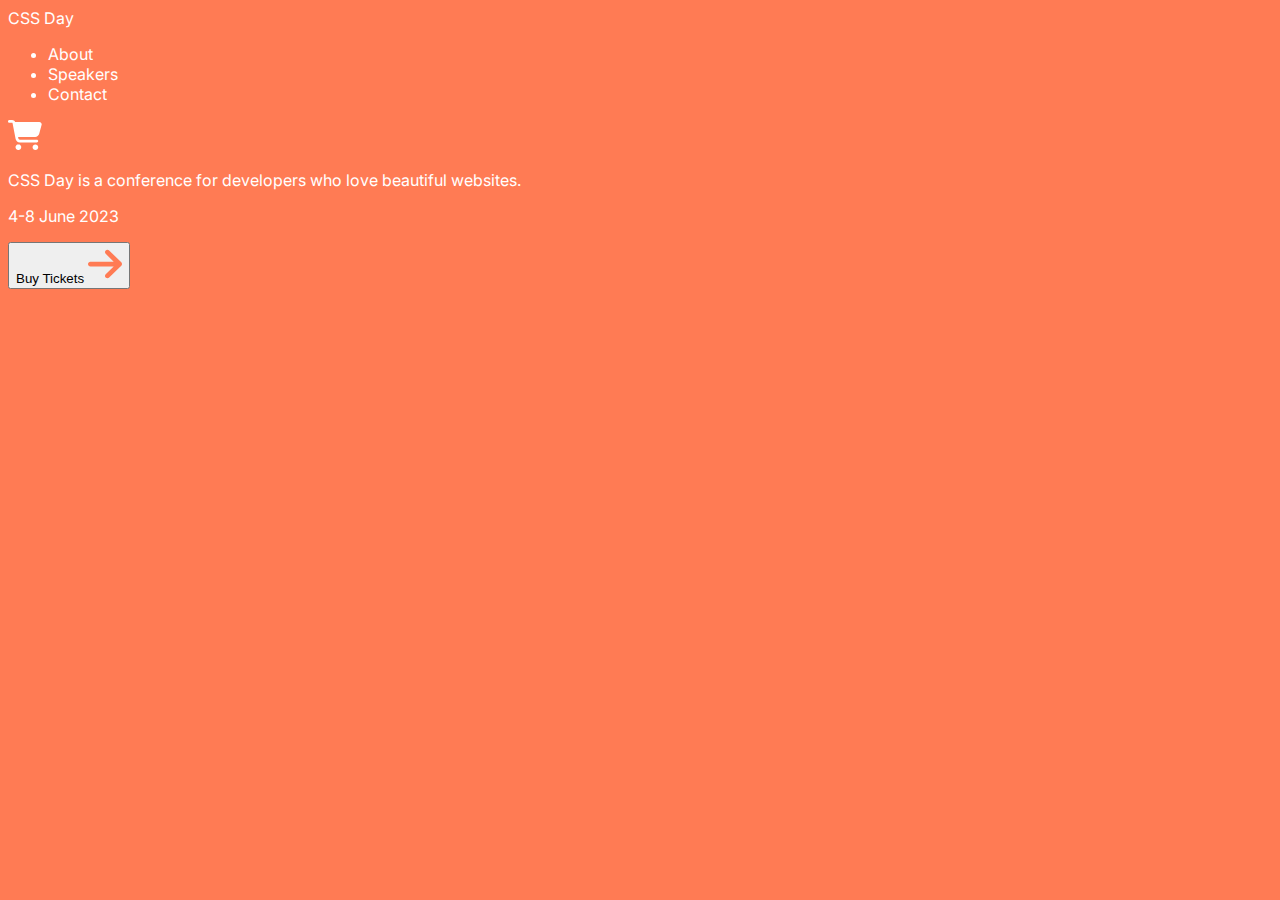
<file: fem-css-foundations-main/index.html>
<!DOCTYPE html>
<html lang="en">
  <head>
    <meta charset="UTF-8" />
    <meta http-equiv="X-UA-Compatible" content="IE=edge" />
    <meta name="viewport" content="width=device-width, initial-scale=1.0" />
    <!-- Title -->
    <title>CSS Day</title>
    <!-- CSS -->
    <link rel="stylesheet" href="./styles/index.css" />
    <!-- Fonts -->
    <link rel="preconnect" href="https://fonts.googleapis.com" />
    <link rel="preconnect" href="https://fonts.gstatic.com" crossorigin />
    <link
      href="https://fonts.googleapis.com/css2?family=Inter:wght@400;700&display=swap"
      rel="stylesheet"
    />
    <!-- font-family: 'Inter', sans-serif; -->
  </head>
  <body>
    <header>
      <a href="/">CSS Day</a>
      <div>
        <nav>
          <ul>
            <li><a href="#">About</a></li>
            <li><a href="speakers.html">Speakers</a></li>
            <li><a href="#">Contact</a></li>
          </ul>
        </nav>
        <img src="./icons/shopping-cart.svg" alt="Shopping cart" />
      </div>
    </header>
    <main>
      <p>CSS Day is a conference for developers who love beautiful websites.</p>
      <p>4-8 June 2023</p>
      <button>
        Buy Tickets <img src="./icons/arrow-right.svg" alt="Right arrow" />
      </button>
    </main>
  </body>
</html>
</file>
<file: fem-css-foundations-main/styles/index.css>
/* @font-face {
  font-family: Inter;
  src: url(../fonts/Inter-Regular.ttf);
}

@font-face {
  font-family: InterBold;
  src: url(../fonts/Inter-Bold.ttf);
} */
@import "./base.css";
</file>
